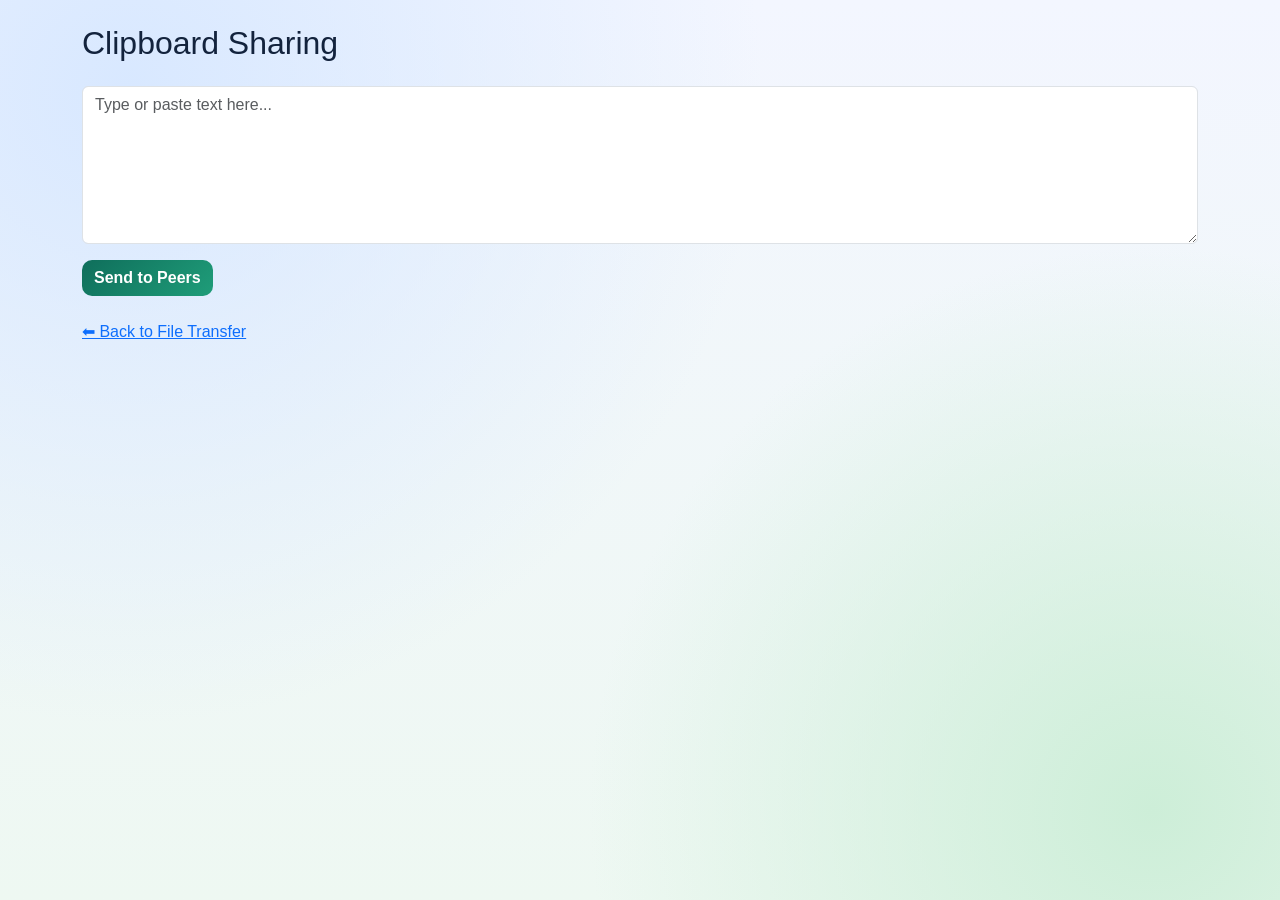
<file: src/main/resources/static/clipboard.html>
<!DOCTYPE html>
<html lang="en">
<head>
    <meta charset="UTF-8">
    <meta name="viewport" content="width=device-width, initial-scale=1.0">
    <title>Clipboard Sync - LocalDrop</title>
    <link href="https://cdn.jsdelivr.net/npm/bootstrap@5.3.0/dist/css/bootstrap.min.css" rel="stylesheet">
    <link href="assets/css/style.css" rel="stylesheet">
</head>
<body>
<div class="container py-4">
    <h2 class="mb-4">Clipboard Sharing</h2>
    <textarea id="clipboard" class="form-control mb-3" rows="6" placeholder="Type or paste text here..."></textarea>
    <button class="btn btn-primary" id="sendBtn">Send to Peers</button>
    <div class="mt-4">
        <a href="index.html">⬅ Back to File Transfer</a>
    </div>
</div>

<!-- ✅ External JS -->
<script src="assets/js/clipboard.js"></script>
</body>
</html>
</file>
<file: src/main/resources/static/assets/css/style.css>
:root {
    --bg-top: #f3f6ff;
    --bg-bottom: #eef8f2;
    --panel: rgba(255, 255, 255, 0.88);
    --panel-border: rgba(24, 39, 75, 0.12);
    --text: #13233d;
    --muted: #607089;
    --brand: #0f6e5b;
    --brand-dark: #0c5a4b;
    --soft: #ebf4f2;
    --accent: #1f9d79;
    --radius: 18px;
    --shadow: 0 18px 40px rgba(21, 38, 69, 0.12);
}

* {
    box-sizing: border-box;
}

body {
    margin: 0;
    color: var(--text);
    font-family: "Space Grotesk", sans-serif;
    background: radial-gradient(circle at 10% 10%, #d8e8ff 0%, rgba(216, 232, 255, 0) 45%),
                radial-gradient(circle at 90% 90%, #cdeed8 0%, rgba(205, 238, 216, 0) 40%),
                linear-gradient(180deg, var(--bg-top), var(--bg-bottom));
    min-height: 100vh;
}

.app-shell {
    animation: rise 420ms ease;
}

.hero {
    display: flex;
    justify-content: space-between;
    gap: 1rem;
    align-items: center;
}

.eyebrow {
    color: var(--brand);
    font-size: 0.85rem;
    letter-spacing: 0.08em;
    text-transform: uppercase;
    font-weight: 700;
}

h1 {
    font-size: clamp(1.9rem, 2.8vw, 2.8rem);
    margin: 0;
    font-weight: 700;
}

.hero-subtitle {
    color: var(--muted);
    max-width: 720px;
}

.panel {
    background: var(--panel);
    border: 1px solid var(--panel-border);
    border-radius: var(--radius);
    box-shadow: var(--shadow);
    padding: 1.1rem;
    backdrop-filter: blur(6px);
}

.panel-head {
    display: flex;
    justify-content: space-between;
    align-items: center;
    gap: 0.75rem;
}

.panel h2 {
    font-size: 1.1rem;
    margin: 0;
    font-weight: 700;
}

.chip {
    font-size: 0.72rem;
    font-weight: 600;
    color: var(--brand);
    background: #e8f4ef;
    border: 1px solid #c7e7dc;
    border-radius: 999px;
    padding: 0.18rem 0.55rem;
}

.field-label {
    font-size: 0.85rem;
    color: var(--muted);
}

.key-input,
.chat-input,
.public-key {
    border-radius: 12px;
    border-color: #d6e0ef;
    font-family: inherit;
}

.key-input:focus,
.chat-input:focus {
    border-color: #7db8a8;
    box-shadow: 0 0 0 0.18rem rgba(31, 157, 121, 0.18);
}

.drop-zone {
    border: 1.5px dashed #9ab7ad;
    border-radius: 14px;
    padding: 1.3rem;
    text-align: center;
    cursor: pointer;
    transition: transform 0.18s ease, background-color 0.18s ease, border-color 0.18s ease;
    background: #f8fcfa;
}

.drop-zone:hover,
.drop-zone.active {
    transform: translateY(-2px);
    border-color: var(--accent);
    background: #f1faf6;
}

.drop-title {
    font-weight: 700;
    margin: 0;
}

.drop-subtitle {
    color: var(--muted);
    font-size: 0.88rem;
}

.upload-status {
    min-height: 1.2rem;
    font-size: 0.88rem;
    color: var(--brand-dark);
}

.file-list {
    display: grid;
    gap: 0.55rem;
}

.file-item {
    display: flex;
    justify-content: space-between;
    align-items: center;
    gap: 1rem;
    padding: 0.7rem 0.75rem;
    border-radius: 12px;
    border: 1px solid #d9e4f1;
    background: #fff;
}

.file-name {
    font-weight: 600;
}

.file-size {
    color: var(--muted);
    font-size: 0.84rem;
}

.chat-log {
    border: 1px solid #d9e4f1;
    border-radius: 14px;
    height: 300px;
    overflow-y: auto;
    padding: 0.8rem;
    background: #fcfeff;
    display: flex;
    flex-direction: column;
    gap: 0.45rem;
}

.chat-row {
    display: flex;
}

.chat-row.self {
    justify-content: flex-end;
}

.chat-bubble {
    max-width: 84%;
    border-radius: 14px;
    padding: 0.5rem 0.7rem;
    background: #ecf4ff;
    border: 1px solid #d4e4ff;
}

.chat-row.self .chat-bubble {
    background: #e8f6f1;
    border-color: #caeadf;
}

.chat-content {
    margin: 0;
    white-space: pre-wrap;
    word-break: break-word;
}

.chat-meta {
    display: flex;
    gap: 0.45rem;
    align-items: center;
}

.chat-time {
    color: var(--muted);
    font-size: 0.72rem;
}

.chat-status {
    color: #7e8a9f;
    font-size: 0.72rem;
    letter-spacing: 0.02em;
}

.chat-status.status-sent {
    color: #8b95a7;
}

.chat-status.status-delivered {
    color: #6d7789;
}

.chat-status.status-read {
    color: #2196f3;
}

.nickname-input {
    border-radius: 10px;
}

.identity-row {
    border: 1px solid #d9e4f1;
    border-radius: 12px;
    padding: 0.6rem;
    background: #fbfdff;
}

.btn {
    border-radius: 10px;
    font-weight: 600;
}

.btn-primary {
    background: linear-gradient(135deg, var(--brand), var(--accent));
    border: none;
}

.btn-primary:hover {
    background: linear-gradient(135deg, var(--brand-dark), #178466);
}

.btn-soft {
    background: var(--soft);
    border: 1px solid #d2e5df;
    color: #134334;
}

.btn-soft:hover {
    background: #e2efe9;
}

.btn-refresh {
    background: #fff;
    border: 1px solid #cfdae7;
    color: var(--text);
}

.public-key {
    white-space: pre-wrap;
    word-break: break-all;
    font-size: 0.82rem;
    max-height: 140px;
    overflow: auto;
    background: #f7fbff;
    padding: 0.75rem;
}

@keyframes rise {
    from {
        opacity: 0;
        transform: translateY(8px);
    }
    to {
        opacity: 1;
        transform: translateY(0);
    }
}

@media (max-width: 768px) {
    .hero {
        flex-direction: column;
        align-items: flex-start;
    }

    .chat-log {
        height: 260px;
    }
}
</file>
